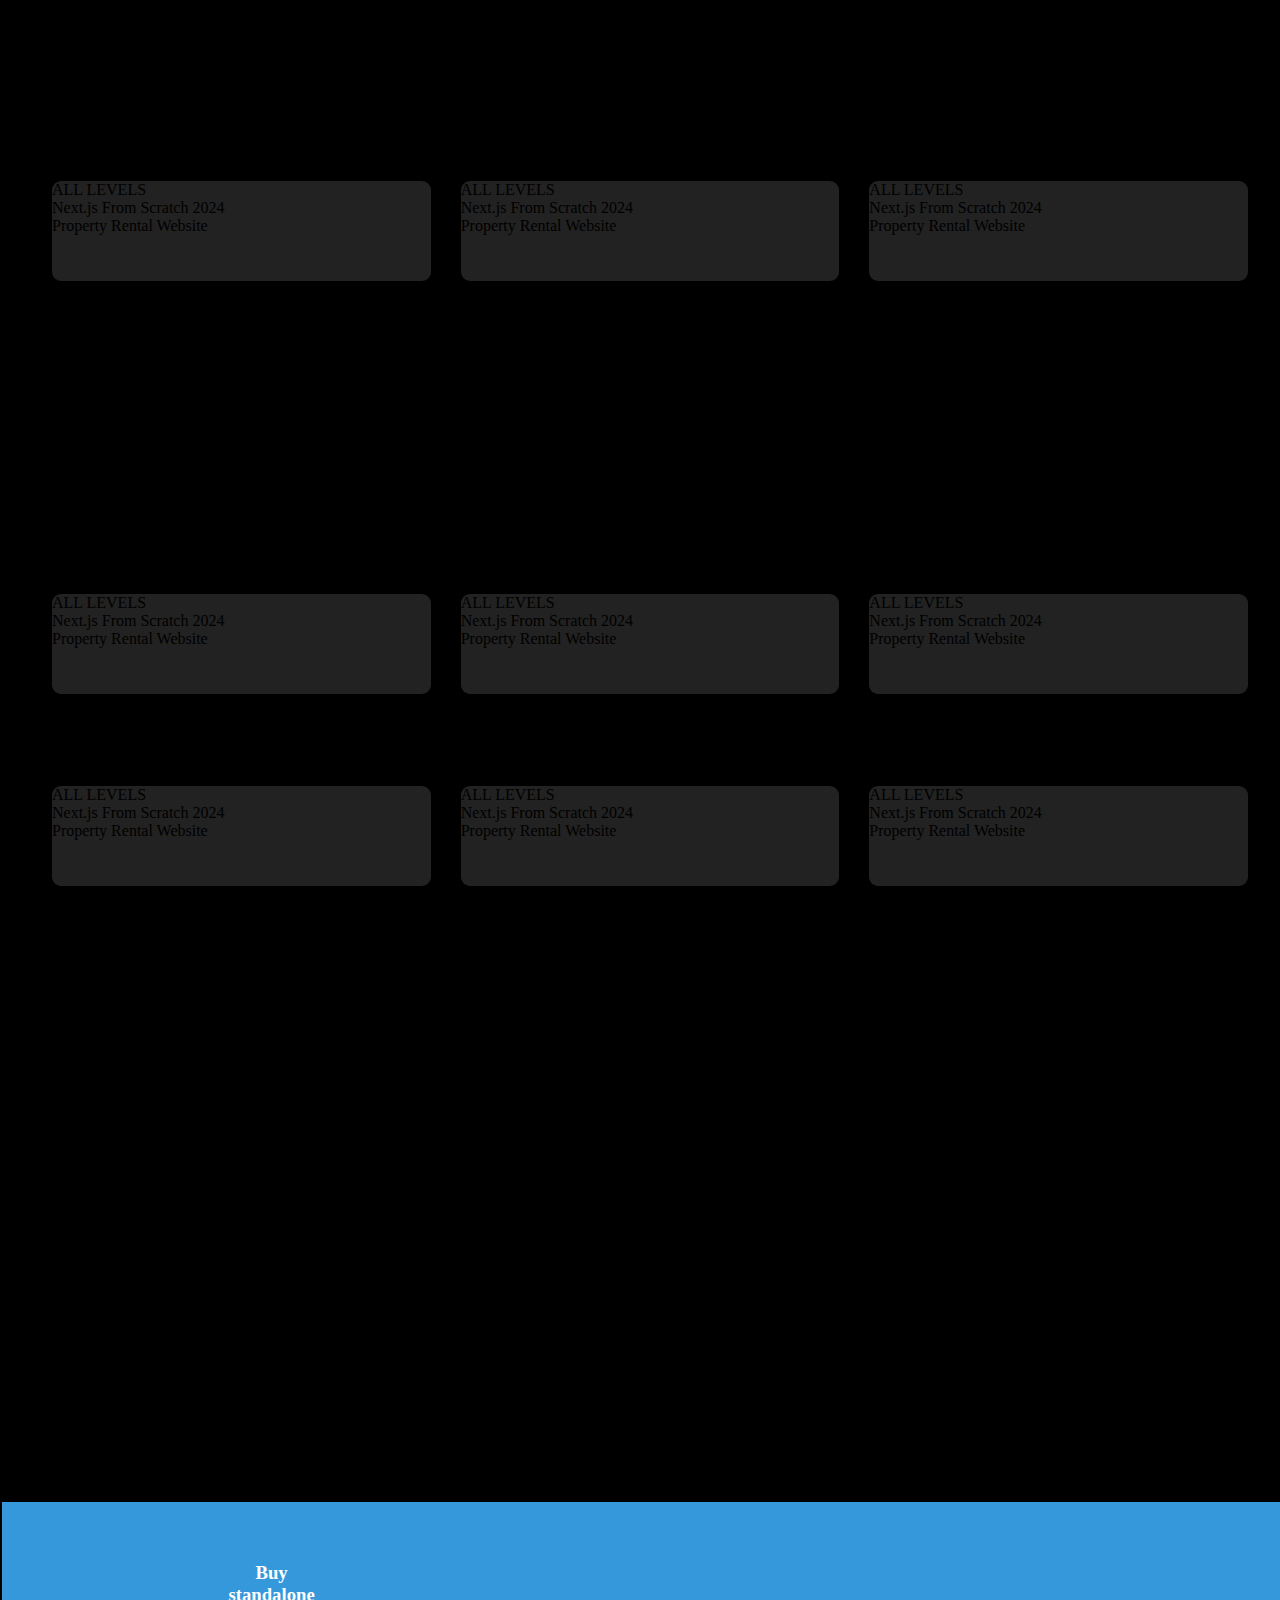
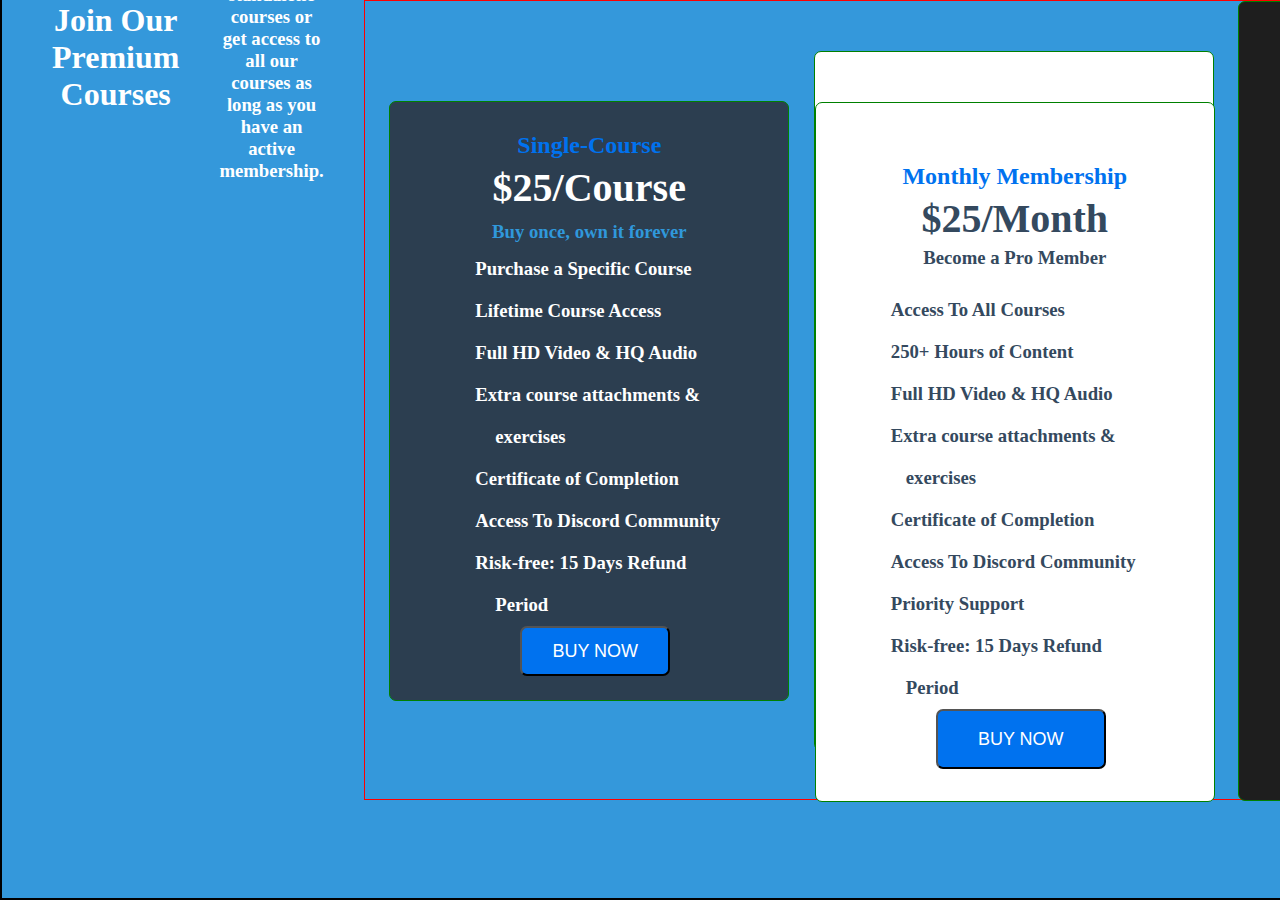
<file: index.html>
<!DOCTYPE html>
<html lang="en">
  <head>
    <meta charset="UTF-8" />
    <meta name="viewport" content="width=device-width, initial-scale=1.0" />
    <title>Document</title>
    <link rel="stylesheet" href="assets/style/stayle.css" />
  </head>
  <body>
    <section id="ilaha">
      <div>
        <div class="container">
          <div class="box1"><h1>Latest Courses</h1></div>
          <div class="text box2">
            <p>ALL LEVELS</p>
            <p>Next.js From Scratch 2024</p>
            <p>Property Rental Website</p>
            <div>
              <i class="fa-solid fa-cart-shopping"></i>
              <a href="Get İn Noü"></a>
            </div>
          </div>
          <div class="text box3">
            <p>ALL LEVELS</p>
            <p>Next.js From Scratch 2024</p>
            <p>Property Rental Website</p>
            <div>
              <i class="fa-solid fa-cart-shopping"></i>
              <a href="Get İn Noü"></a>
            </div>
          </div>
          <div class="text box4">
            <p>ALL LEVELS</p>
            <p>Next.js From Scratch 2024</p>
            <p>Property Rental Website</p>
            <div>
              <i class="fa-solid fa-cart-shopping"></i>
              <a href="Get İn Noü"></a>
            </div>
          </div>
          <div class="box5"><h1>Latest Courses</h1></div>

          <div class="text box6">
            <p>ALL LEVELS</p>
            <p>Next.js From Scratch 2024</p>
            <p>Property Rental Website</p>
            <div>
              <i class="fa-solid fa-cart-shopping"></i>
              <a href="Get İn Noü"></a>
            </div>
          </div>
          <div class="text box7">
            <p>ALL LEVELS</p>
            <p>Next.js From Scratch 2024</p>
            <p>Property Rental Website</p>
            <div>
              <i class="fa-solid fa-cart-shopping"></i>
              <a href="Get İn Noü"></a>
            </div>
          </div>
          <div class="text box8">
            <p>ALL LEVELS</p>
            <p>Next.js From Scratch 2024</p>
            <p>Property Rental Website</p>
            <div>
              <i class="fa-solid fa-cart-shopping"></i>
              <a href="Get İn Noü"></a>
            </div>
          </div>
          <div class="text box9">
            <p>ALL LEVELS</p>
            <p>Next.js From Scratch 2024</p>
            <p>Property Rental Website</p>
            <div>
              <i class="fa-solid fa-cart-shopping"></i>
              <a href="Get İn Noü"></a>
            </div>
          </div>
          <div class="text box10">
            <p>ALL LEVELS</p>
            <p>Next.js From Scratch 2024</p>
            <p>Property Rental Website</p>
            <div>
              <i class="fa-solid fa-cart-shopping"></i>
              <a href="Get İn Noü"></a>
            </div>
          </div>
          <div class="text box11">
            <p>ALL LEVELS</p>
            <p>Next.js From Scratch 2024</p>
            <p>Property Rental Website</p>
            <div>
              <i class="fa-solid fa-cart-shopping"></i>
              <a href="Get İn Noü"></a>
            </div>
          </div>
        </div>
      </div>
    </section>

    <main class="main">
      <div class="container">
        <h1 class="maintext">Join Our Premium Courses</h1>
        <h3 class="maintextbottom">
          Buy standalone courses or get access to all our courses as long as you
          have an active membership.
        </h3>

        <div class="boxcontainer">
          <div class="card single">
            <h2 class="firsth2one">Single-Course</h2>
            <h1 class="firsth1two">$25/Course</h1>
            <h3 class="firsth3one">Buy once, own it forever</h3>
            <div>
              <h3 class="bottomtextside">
                <i class="fa-solid fa-check"></i> Purchase a Specific Course
              </h3>
              <h3 class="bottomtextside">
                <i class="fa-solid fa-check"></i> Lifetime Course Access
              </h3>
              <h3 class="bottomtextside">
                <i class="fa-solid fa-check"></i> Full HD Video & HQ Audio
              </h3>
              <h3 class="bottomtextside">
                <i class="fa-solid fa-check"></i> Extra course attachments &
              </h3>
              <h3 class="bottomtextside exercise">exercises</h3>
              <h3 class="bottomtextside">
                <i class="fa-solid fa-check"></i> Certificate of Completion
              </h3>
              <h3 class="bottomtextside">
                <i class="fa-solid fa-check"></i> Access To Discord Community
              </h3>
              <h3 class="bottomtextside">
                <i class="fa-solid fa-check"></i> Risk-free: 15 Days Refund
              </h3>
              <h3 class="bottomtextside exercisechange">Period</h3>
              <button class="btn1" type="submit">BUY NOW</button>
            </div>
          </div>
          <div class="card month">
            <div class="card month">
              <h2 class="secondh2one">Monthly Membership</h2>
              <h1 class="secondh1two">$25/Month</h1>
              <h3 class="secondh3one">Become a Pro Member</h3>
              <h3 class="middletextside">
                <i class="fa-solid fa-check"></i>Access To All Courses
              </h3>
              <h3 class="middletextside">
                <i class="fa-solid fa-check"></i>250+ Hours of Content
              </h3>
              <h3 class="middletextside">
                <i class="fa-solid fa-check"></i>Full HD Video & HQ Audio
              </h3>
              <h3 class="middletextside">
                <i class="fa-solid fa-check"></i>Extra course attachments &
              </h3>
              <h3 class="middletextside exercise1">exercises</h3>
              <h3 class="middletextside">
                <i class="fa-solid fa-check"></i>Certificate of Completion
              </h3>
              <h3 class="middletextside">
                <i class="fa-solid fa-check"></i>Access To Discord Community
              </h3>
              <h3 class="middletextside">
                <i class="fa-solid fa-check"></i>Priority Support
              </h3>
              <h3 class="middletextside">
                <i class="fa-solid fa-check"></i>Risk-free: 15 Days Refund
              </h3>
              <h3 class="middletextside exercisechange1">Period</h3>

              <button class="middlebutton" type="submit">BUY NOW</button>
            </div>
          </div>
          <div class="card year">
            <h2 class="thirdh2one">Yearly Membership</h2>
            <h1 class="thirdh1two">$200/Year</h1>
            <h3 class="thirdh3one">Become a VIP Member</h3>
            <h3 class="lasttextside">
              <i class="fa-solid fa-check"></i>Save 34% Compared to
            </h3>
            <h3 class="lasttextside lastone">Monthly</h3>
            <h3 class="lasttextside">
              <i class="fa-solid fa-check"></i>250+ Hours of Content
            </h3>
            <h3 class="lasttextside">
              <i class="fa-solid fa-check"></i>Exclusive Content
            </h3>
            <h3 class="lasttextside">
              <i class="fa-solid fa-check"></i>Full HD Video & HQ Audio
            </h3>
            <h3 class="lasttextside">
              <i class="fa-solid fa-check"></i>Extra course attachments &
            </h3>
            <h3 class="lasttextside lastsecond">exercises</h3>
            <h3 class="lasttextside">
              <i class="fa-solid fa-check"></i>Certificate of Completion
            </h3>
            <h3 class="lasttextside">
              <i class="fa-solid fa-check"></i>Access To Discord Community
            </h3>
            <h3 class="lasttextside">
              <i class="fa-solid fa-check"></i>Priority Support
            </h3>
            <h3 class="lasttextside">
              <i class="fa-solid fa-check"></i>Risk-free: 15 Days Refund
            </h3>
            <h3 class="lasttextside lastthird">Period</h3>

            <button class="lastbutton" type="submit">BUY NOW</button>
          </div>
        </div>
      </div>
    </main>
  </body>
</html>
</file>
<file: assets/style/stayle.css>
#ilaha {
  background-color: black;
  height: 1500px;
}
.container {
  padding: 50px;
  width: 1200px;
  height: 1100px;
  margin: 0 auto;
  grid-template-columns: auto auto auto;
  display: grid;
  gap: 30px;
}

.text {
  background-color: #222222;
  border-radius: 9px;
  width: 100%;
  height: 100px;
}
.box1 {
  grid-column: 1 / span 3;
  grid-row: 1 / 2;
}
.box2 {
  grid-column: 1 / 2;
  grid-row: 2 / 3;
}
.box3 {
  grid-column: 2 / 3;
  grid-row: 2 / 3;
}
.box4 {
  grid-column: 3 / 4;
  grid-row: 2 / 3;
}
.box5 {
  grid-column: 1 / 4;
  grid-row: 3 / 4;
}
.box6 {
  grid-column: 1 / 2;
  grid-row: 5 / 6;
}
.box7 {
  grid-column: 2 / 3;
  grid-row: 5 / 6;
}
.box8 {
  grid-column: 3 / 4;
  grid-row: 5 / 6;
}
.box9 {
  grid-column: 1 / 2;
  grid-row: 6 / 7;
}
.box10 {
  grid-column: 2 / 3;
  grid-row: 6 / 7;
}
.box11 {
  grid-column: 3 / 4;
  grid-row: 6 / 7;
}
#ilaha {
  background-color: black;
  height: 1500px;
}
.container {
  padding: 50px;
  width: 1200px;
  height: 1100px;
  margin: 0 auto;
  grid-template-columns: auto auto auto;
  display: grid;
  gap: 30px;
}

.text {
  background-color: #222222;
  border-radius: 9px;
  width: 100%;
  height: 100px;
}
.box1 {
  grid-column: 1 / span 3;
  grid-row: 1 / 2;
}
.box2 {
  grid-column: 1 / 2;
  grid-row: 2 / 3;
}
.box3 {
  grid-column: 2 / 3;
  grid-row: 2 / 3;
}
.box4 {
  grid-column: 3 / 4;
  grid-row: 2 / 3;
}
.box5 {
  grid-column: 1 / 4;
  grid-row: 3 / 4;
}
.box6 {
  grid-column: 1 / 2;
  grid-row: 5 / 6;
}
.box7 {
  grid-column: 2 / 3;
  grid-row: 5 / 6;
}
.box8 {
  grid-column: 3 / 4;
  grid-row: 5 / 6;
}
.box9 {
  grid-column: 1 / 2;
  grid-row: 6 / 7;
}
.box10 {
  grid-column: 2 / 3;
  grid-row: 6 / 7;
}
.box11 {
  grid-column: 3 / 4;
  grid-row: 6 / 7;
}

* {
  margin: 0;
  padding: 0;
  box-sizing: border-box;
}

.main {
  width: 100%;
  height: 1000px;
  background-color: #3498db;
}

.container {
  width: 1300px;
  height: 1000px;
  margin: auto;
  border: 2px solid black;
}

.maintext {
  text-align: center;
  padding-top: 50px;
  color: white;
}

.maintextbottom {
  text-align: center;
  padding: 10px;
  color: white;
}

.boxcontainer {
  width: 1300px;
  height: 800px;
  margin: auto;
  border: 1px solid red;
  display: flex;
  justify-content: space-evenly;
}

.card {
  width: 350px;
  height: 700px;
  border: 1px solid green;
}

.single {
  margin-top: 100px;
  width: 400px;
  height: 600px;
  border-radius: 7px;
  background-color: #2c3e50;
}

.month {
  margin-top: 50px;
  width: 400px;
  border-radius: 7px;

  background-color: #ffffff;
}

.year {
  width: 400px;
  height: 800px;
  background-color: #1e1e1e;
  border-radius: 7px;
}
.firsth2one {
  text-align: center;
  color: #0072ef;
  padding-top: 30px;
}
.firsth1two {
  text-align: center;
  font-size: 40px;
  color: white;
  padding: 5px;
}

.firsth3one {
  text-align: center;
  color: #3098db;
  padding: 5px;
}

.bottomtextside {
  margin-left: 60px;
  padding: 10px;
  color: white;
}

.fa-check {
  color: #0072ef;
  padding-right: 15px;
}

.exercise {
  margin-left: 95px;
}

.exercisechange {
  margin-left: 95px;
}

.btn1 {
  width: 150px;
  height: 50px;
  border-radius: 7px;
  margin-left: 130px;
  font-size: large;
  color: white;
  background-color: #0072ef;
}
.btn1:hover {
  background-color: #58a9ff;
}

.secondh2one {
  color: #0072ef;
  text-align: center;
  padding-top: 60px;
}

.secondh1two {
  color: #34495e;
  text-align: center;
  font-size: 40px;
  padding-top: 5px;
}

.secondh3one {
  color: #34495e;
  text-align: center;

  padding-top: 5px;
  padding-bottom: 20px;
}

.middletextside {
  margin-left: 50px;
  padding: 10px;
  color: #34495e;
}

.exercise1 {
  margin-left: 80px;
}

.exercisechange1 {
  margin-left: 80px;
}

.middlebutton {
  width: 170px;
  height: 60px;
  margin-left: 120px;
  font-size: large;
  color: white;
  background-color: #0072ef;
  border-radius: 7px;
}

.middlebutton:hover {
  background-color: #58a9ff;
}

.thirdh2one {
  text-align: center;
  color: #0072ef;
  padding-top: 60px;
  padding-bottom: 10px;
}

.thirdh1two {
  text-align: center;
  color: white;
  font-size: 40px;
  padding-bottom: 10px;
}

.thirdh3one {
  text-align: center;
  color: white;
  padding-bottom: 10px;
}

.lasttextside {
  color: white;
  margin-left: 50px;
  padding: 10px;
}

.lastone {
  margin-left: 80px;
}

.lastsecond {
  margin-left: 80px;
}

.lastthird {
  margin-left: 80px;
}

.lastbutton {
  width: 150px;
  height: 50px;
  border-radius: 7px;
  margin-left: 130px;
  font-size: large;
  color: white;
  background-color: #0072ef;
}

@media only screen and (max-width: 768px) {
  body {
    background-color: #3098db;
  }

  .main {
    max-width: 768px;
  }

  .maintext {
    text-align: start;
  }
  .maintextbottom {
    display: none;
  }

  .boxcontainer {
    max-width: 768px;
    height: 2000px;
    flex-direction: column;
  }
}

@media only screen and (max-width: 320px) {
  body {
    background-color: #3098db;
  }

  .main {
    max-width: 768px;
  }

  .maintext {
    display: none;
  }
  .maintextbottom {
    display: none;
  }

  .boxcontainer {
    max-width: 768px;
    height: 2000px;
    flex-direction: column;
  }
}
</file>
